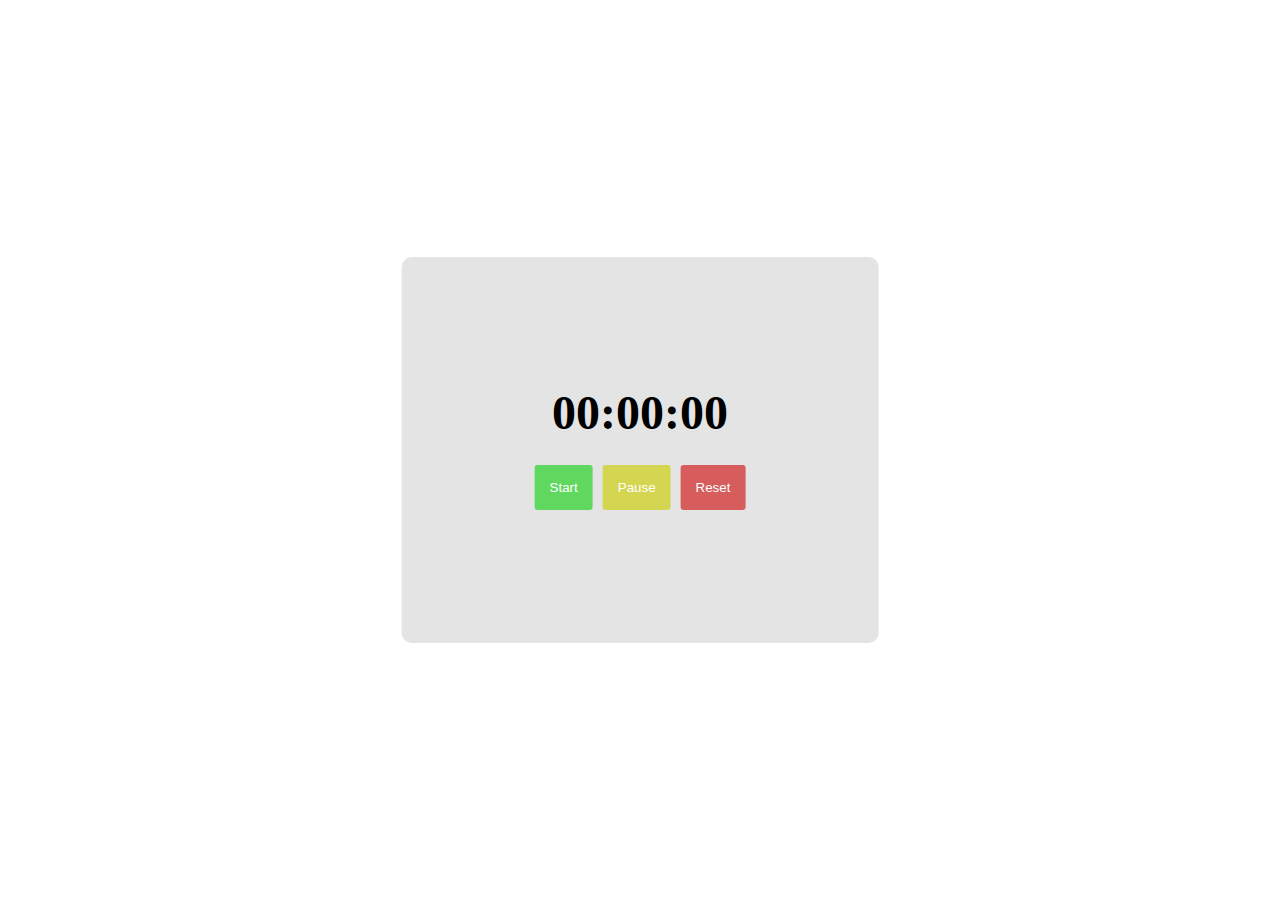
<file: index.html>
<!DOCTYPE html>
<html lang="en">
<head>
    <meta charset="UTF-8">
    <meta http-equiv="X-UA-Compatible" content="IE=edge">
    <meta name="viewport" content="width=device-width, initial-scale=1.0">
    <link rel="stylesheet" href="style.css">
    <title>Stopwatch</title>
</head>

<body>
    <div class="main_div">
        <h2 id="counter">00:00:00</h2>
        <div class="all_buttons">
            <button class="green" onclick="start();">Start</button>
            <button class="yellow" onclick="pause();">Pause</button>
            <button class="red" onclick="reset();">Reset</button>
        </div>
    </div>

<script src="script.js"></script>
</body>
</html>
</file>
<file: style.css>
* {
    margin: 0 auto;
    padding: 0; 
}


.main_div {
    padding: 10%;
    position: absolute;
    top: 50%;
    left: 50%;
    transform: translate(-50%, -50%);
    background-color: rgba(128, 128, 128, 0.212);
    border-radius: 10px;
}


#counter {
    margin-bottom: 20px;
    text-align: center;
    font-size: 3rem;
}


/* ---- buttons ---- */
.all_buttons {
    display: flex;
}


button {
    margin: 5px;
    padding: 15px;
    cursor: pointer;
    color: #fff;
    border: none;
    border-radius: 3px;
}

.green {
    background-color: rgba(0, 206, 0, 0.582);
}

.yellow {
    background-color: rgba(203, 206, 0, 0.644);
}

.red {
    background-color: rgba(206, 0, 0, 0.596);
}
</file>
